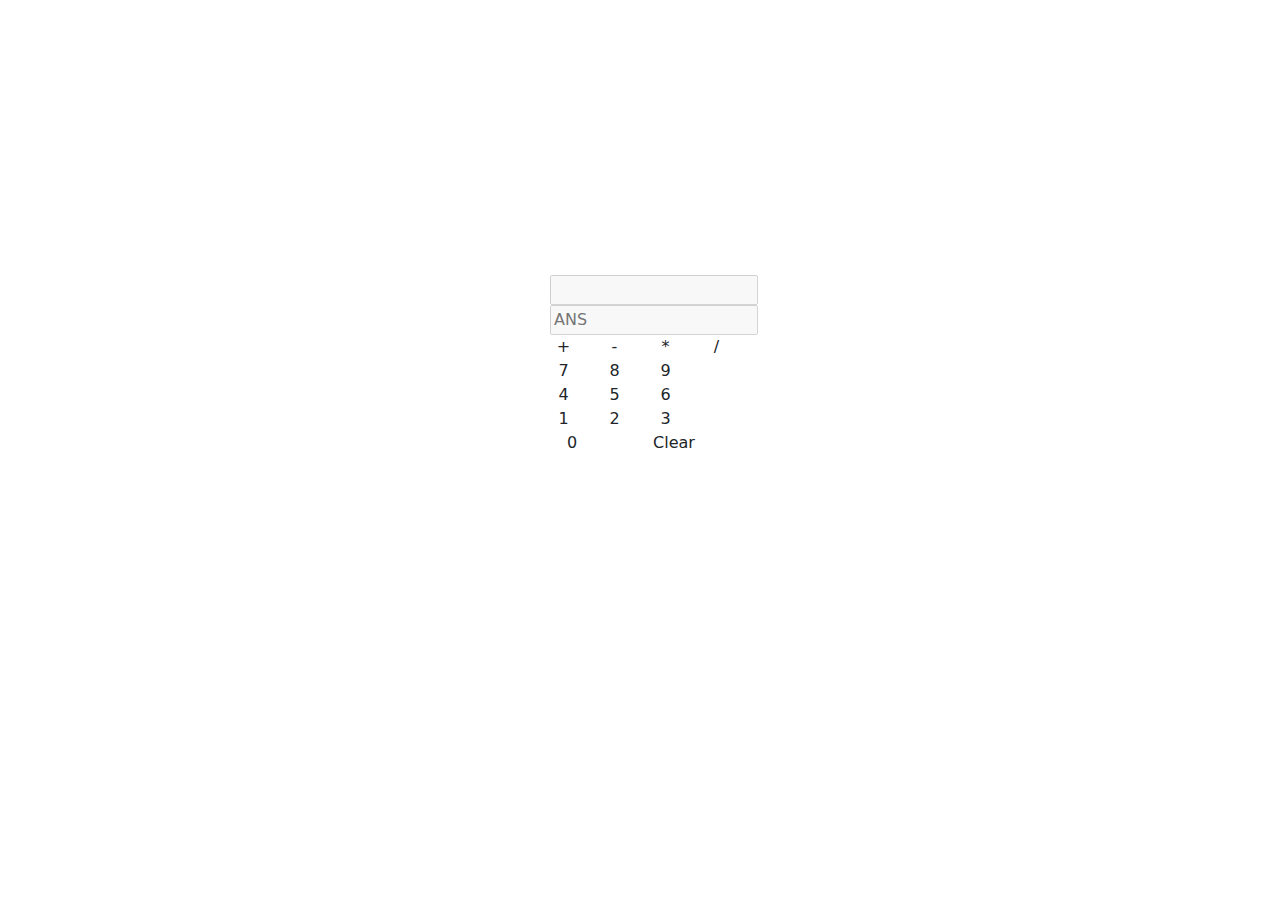
<file: calculator/index.html>
<!DOCTYPE html>
<html lang="en">
<head>
    <link href="https://cdn.jsdelivr.net/npm/bootstrap@5.3.3/dist/css/bootstrap.min.css" rel="stylesheet" integrity="sha384-QWTKZyjpPEjISv5WaRU9OFeRpok6YctnYmDr5pNlyT2bRjXh0JMhjY6hW+ALEwIH" crossorigin="anonymous">
    <link rel="stylesheet" href="styles.css">
    <meta charset="UTF-8">
    <meta name="viewport" content="width=device-width, initial-scale=1.0">
    <title>Calculator</title>
</head>
<body>
    <div class="calculator-container">
        <div class="calculator">
            <input type="text" disabled id="number-input">
            <input placeholder="ANS" disabled type="text" id="result">
            <div class="buttons">
                <div class="row">
                    <div onclick="handleClick(this)" class="col col-3 cal-buttons">+</div>
                    <div onclick="handleClick(this)" class="col col-3 cal-buttons">-</div>
                    <div onclick="handleClick(this)" class="col col-3 cal-buttons">*</div>
                    <div onclick="handleClick(this)" class="col col-3 cal-buttons">/</div>
                </div>
                <div class="row">
                    <div onclick="handleClick(this)" class="col col-3 cal-buttons">7</div>
                    <div onclick="handleClick(this)" class="col col-3 cal-buttons">8</div>
                    <div onclick="handleClick(this)" class="col col-3 cal-buttons">9</div>
                </div>
                <div class="row">
                    <div onclick="handleClick(this)" class="col col-3 cal-buttons">4</div>
                    <div onclick="handleClick(this)" class="col col-3 cal-buttons">5</div>
                    <div onclick="handleClick(this)" class="col col-3 cal-buttons">6</div>
                </div>
                <div class="row">
                    <div onclick="handleClick(this)" class="col col-3 cal-buttons">1</div>
                    <div onclick="handleClick(this)" class="col col-3 cal-buttons">2</div>
                    <div onclick="handleClick(this)" class="col col-3 cal-buttons">3</div>
                </div>
                <div class="row">
                    <div onclick="handleClick(this)" class="col col-4 cal-buttons">0</div>
                    <div onclick="reset()" class="col col-8 cal-buttons">Clear</div>
                </div>
            </div>
        </div>
    </div>
    <script src="script.js"></script>
    <script src="https://cdn.jsdelivr.net/npm/bootstrap@5.3.3/dist/js/bootstrap.bundle.min.js" integrity="sha384-YvpcrYf0tY3lHB60NNkmXc5s9fDVZLESaAA55NDzOxhy9GkcIdslK1eN7N6jIeHz" crossorigin="anonymous"></script>
</body>
</html>
</file>
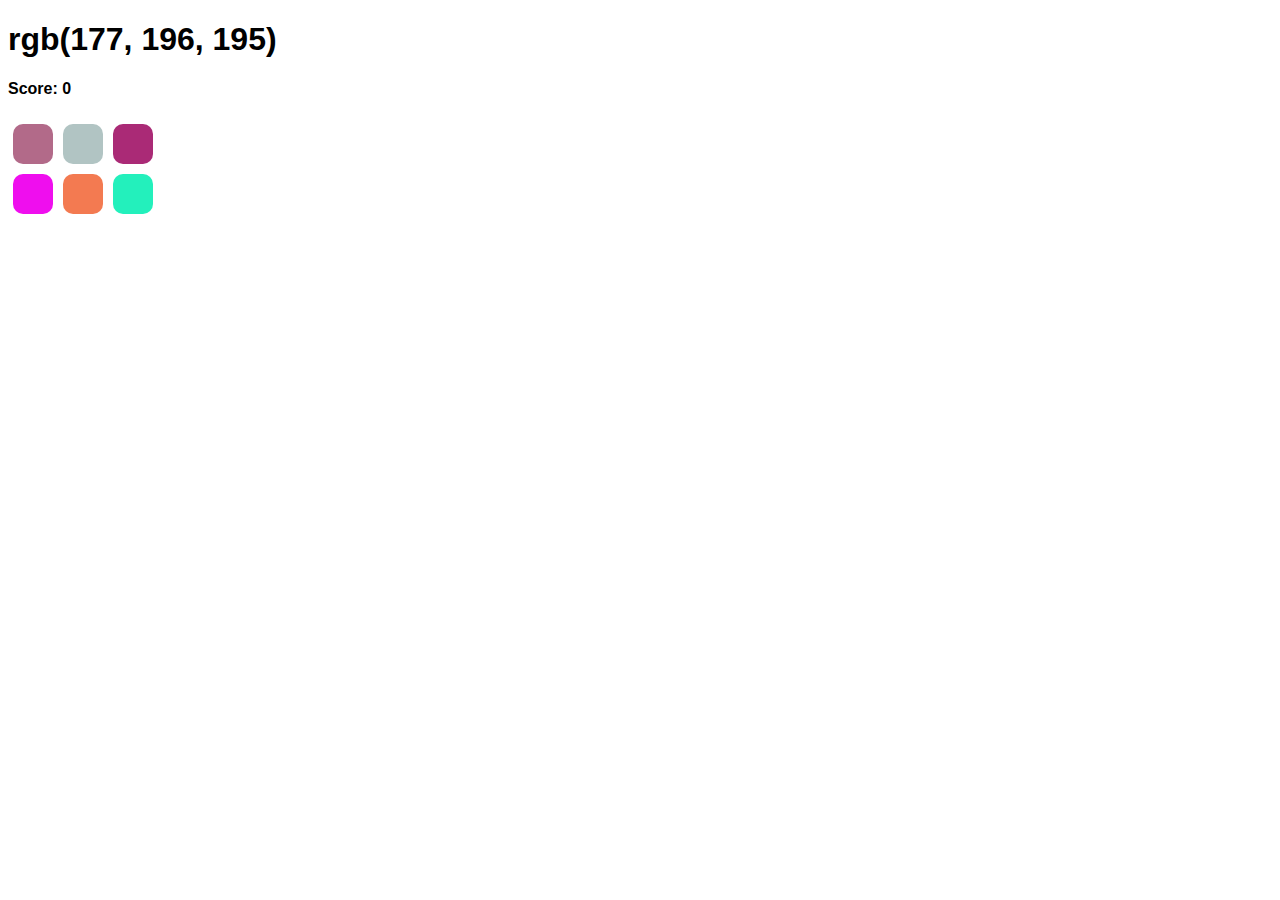
<file: guess-color/index.html>
<!DOCTYPE html>
<html lang="en">
<head>
    <meta charset="UTF-8">
    <meta name="viewport" content="width=device-width, initial-scale=1.0">
    <title>Guess the Color Game</title>
    <style>
        body {
            font-family: 'Segoe UI', Tahoma, Geneva, Verdana, sans-serif;
        }
        #options-container {
            display: grid;
            grid-template-columns: repeat(3, 0fr);
        }
        #options-container > div {
            height: 40px;
            width: 40px;
            margin: 5px;
            border-radius: 10px;
            cursor: pointer;
        }
        #options-container > div:hover {
            scale: 1.2;
            transition: 0.4s all;
        }
    </style>
</head>
<body>
    <div>
        <h1 id="color-code"></h1>
    </div>
    <div>
        <h4>Score: <span id="score-id"></span></h4>
    </div>
    <div id="options-container"></div>
    <script src="script.js"></script>
</body>
</html>
</file>
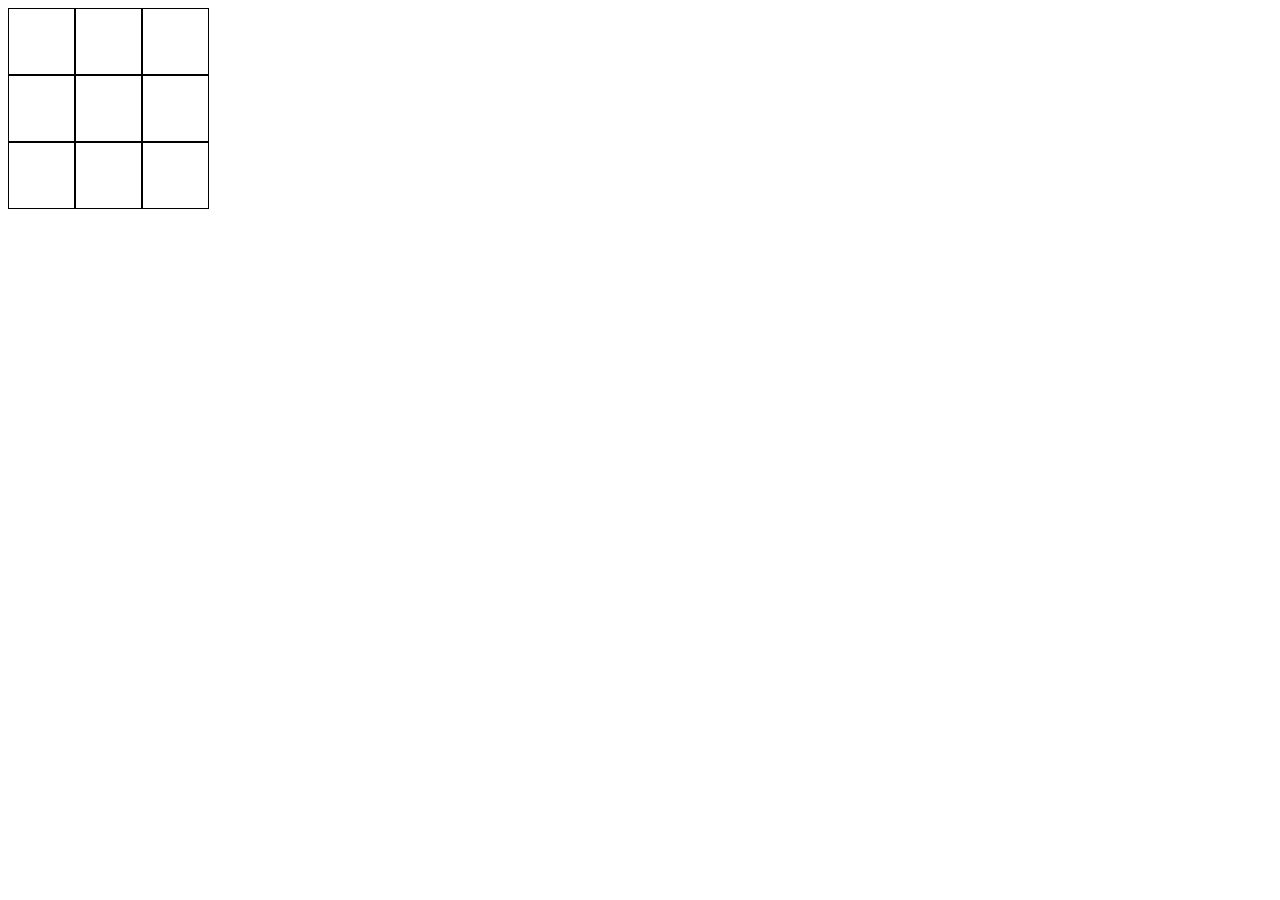
<file: tic-tac-toe/index.html>
<!DOCTYPE html>
<html lang="en">
<head>
    <meta charset="UTF-8">
    <meta name="viewport" content="width=device-width, initial-scale=1.0">
    <title>Tic Tac Toe</title>
    <style>
        body {
            font-family: 'Segoe UI', Tahoma, Geneva, Verdana, sans-serif;
        }
        .row {
            display: flex;
        }
        .column {
            height: 65px;
            width: 65px;
            border: 1px solid;
            display: flex;
            justify-content: center;
            align-items: center;
            font-size: 30px;
        }
    </style>
</head>
<body>
    <div class="container">
        <div class="grid">
            <div class="row">
                <div onclick="handleClick(this)" id="0" class="column"></div>
                <div onclick="handleClick(this)" id="1" class="column"></div>
                <div onclick="handleClick(this)" id="2" class="column"></div>
            </div>
            <div class="row">
                <div onclick="handleClick(this)" id="3" class="column"></div>
                <div onclick="handleClick(this)" id="4" class="column"></div>
                <div onclick="handleClick(this)" id="5" class="column"></div>
            </div>
            <div class="row">
                <div onclick="handleClick(this)" id="6" class="column"></div>
                <div onclick="handleClick(this)" id="7" class="column"></div>
                <div onclick="handleClick(this)" id="8" class="column"></div>
            </div>
        </div>
    </div>
    <script src="script.js"></script>
</body>
</html>
</file>
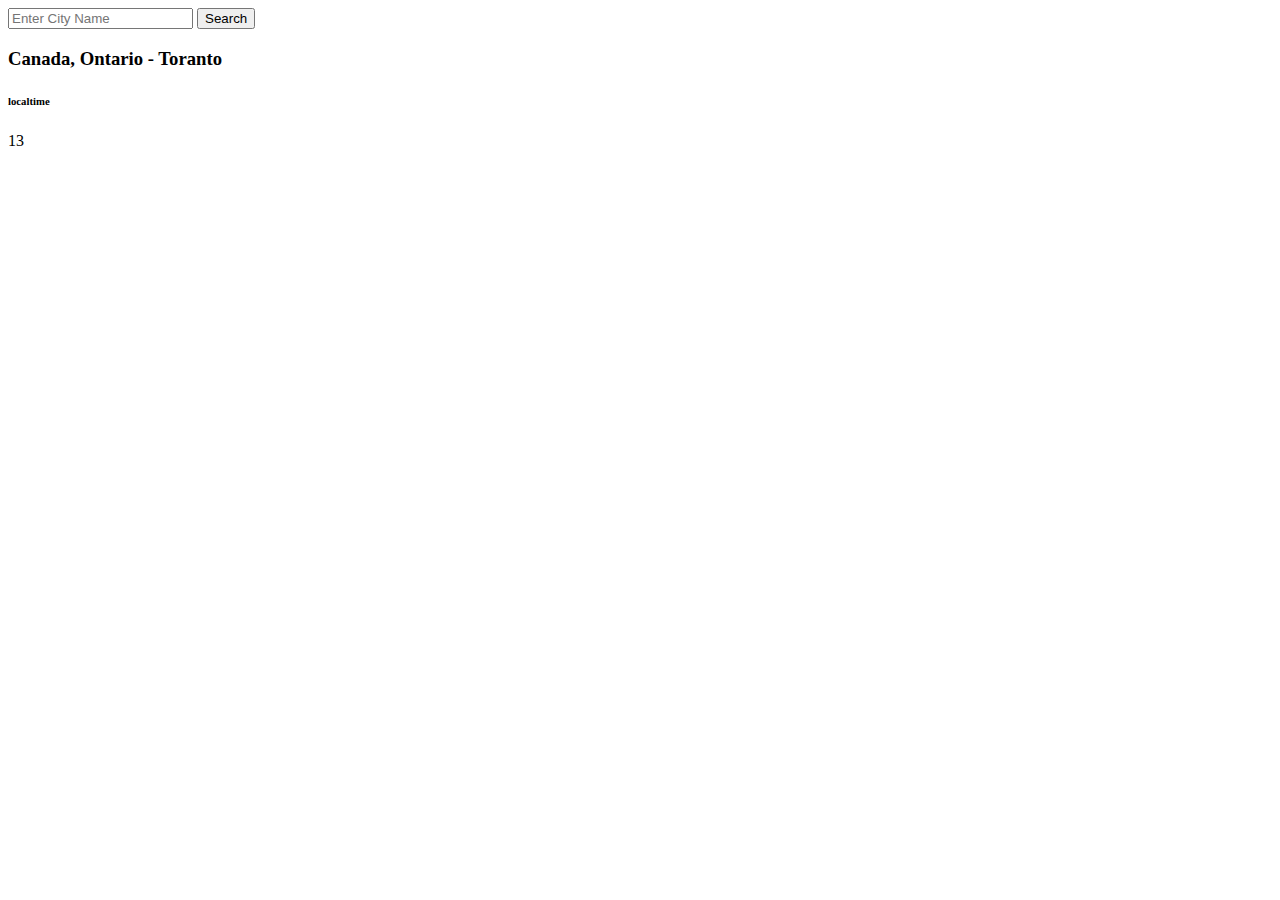
<file: weather-app/index.html>
<!DOCTYPE html>
<html lang="en">
<head>
    <meta charset="UTF-8">
    <meta name="viewport" content="width=device-width, initial-scale=1.0">
    <title>Document</title>
</head>
<body>
    <div>
        <input id="city-input" type="text" placeholder="Enter City Name">
        <button id="search-button">Search</button>
    </div>

    <div>
        <h3 id="city-name">Canada, Ontario - Toranto</h3>
        <h6 id="city-time">localtime</h6>
        <p id="city-temp">13</p>
    </div>

    <script src="script.js"></script>
</body>
</html>
</file>
<file: calculator/styles.css>
.calculator-container {
    width: 100vw;
    height: 100vh;
    display: flex;
    justify-content: center;
    align-items: center;
}

.calculator {
    height: 350px;
    width: 180px;
}

.cal-buttons {
    text-align: center;
    cursor: pointer;
    border-radius: 20px;
}

.cal-buttons:hover {
    background-color: yellow;
}
</file>
